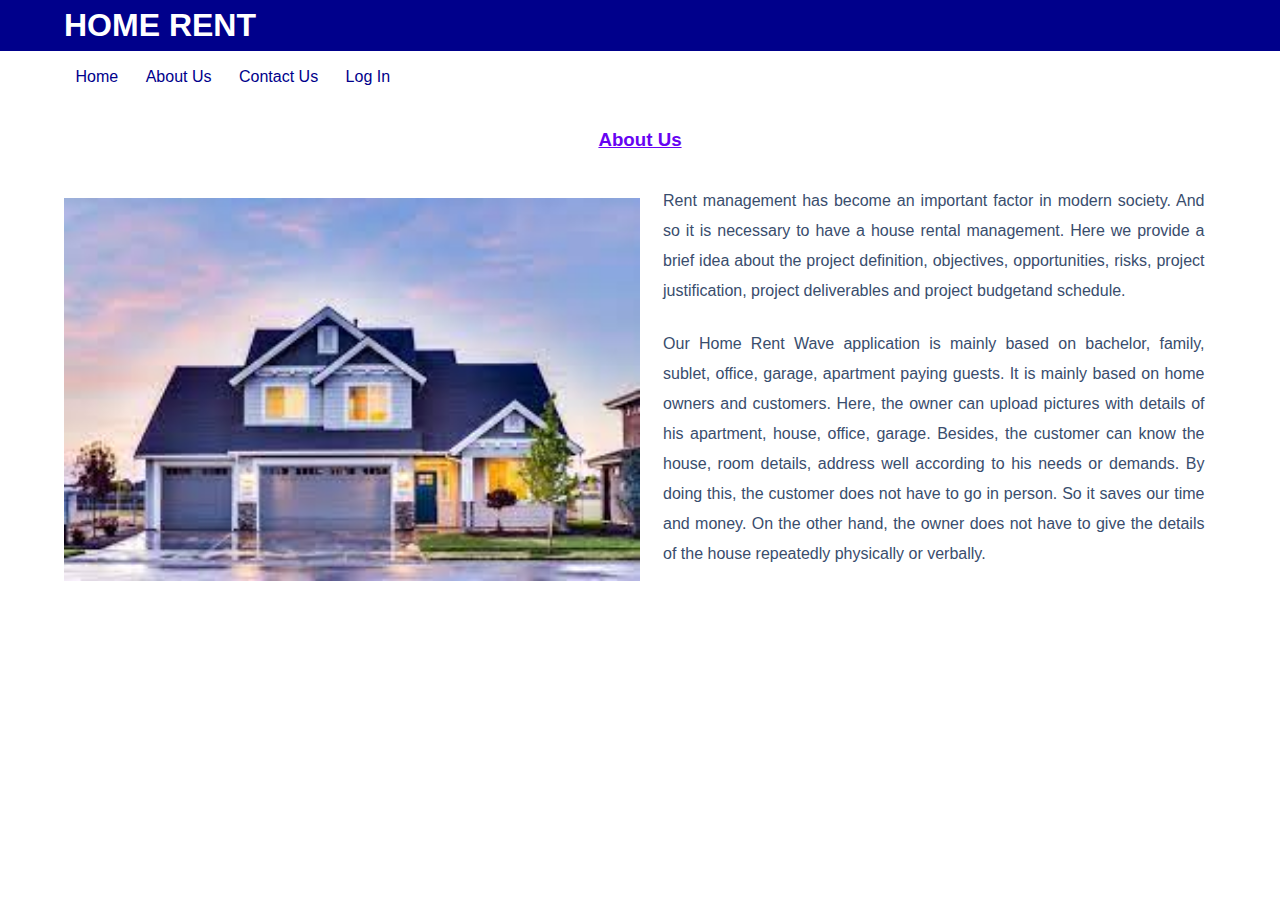
<file: about.html>
<!DOCTYPE html>
<html lang="en-US">
    <head>
        <title>HOME RENT </title>
        <!--Add CSS File-->
        <link rel="stylesheet" type="text/css" href="style.css" />
    </head>
    
    <body>
        <!--Header Start-->
        <header class="header">
            <div class="home">
                <h1>HOME RENT </h1>
            </div>
            
        </header>
        <!--Header Ends -->
        
        <!--Menu Start-->
        <nav class="menu">
            <div class="home">
                <ul>
                    <a href="index.html"><li>Home</li></a>
                    <a href="about.html"><li>About Us</li></a>
                    <a href="contact.html"><li>Contact Us</li></a>
                    <a href="login.html"><li>Log In</li></a>
                </ul>
            </div>
        </nav>
        <!--Menu Ends-->
        
        <!--Main Body Start-->
        <div class="main">
            <div class="home">
                <div class="book-house">
                    <h3>About Us</h3>
                    
                    <!--About Us Here-->
                    <img src="img/ho11.jpg" />
                    <p>Rent management has become an important factor in modern society. And so it is necessary to have a house rental management.
                         Here we provide a brief idea about the project definition, objectives, opportunities, risks, project justification, project 
                         deliverables and project budgetand schedule.
                    </p>
                    <p>Our Home Rent Wave application is mainly based on bachelor, family, sublet, office, garage,
                        apartment paying guests. It is mainly based on home owners and customers. Here, the owner
                        can upload pictures with details of his apartment, house, office, garage. Besides, the customer
                        can know the house, room details, address well according to his needs or demands. By doing
                        this, the customer does not have to go in person. So it saves our time and money. On the
                        other hand, the owner does not have to give the details of the house repeatedly physically or
                        verbally.
                       
                    </p>
                </div>
                
                
            </div>
        </div>
        <!--Main Body Ends-->
        
     

    </body>
</html>
</file>
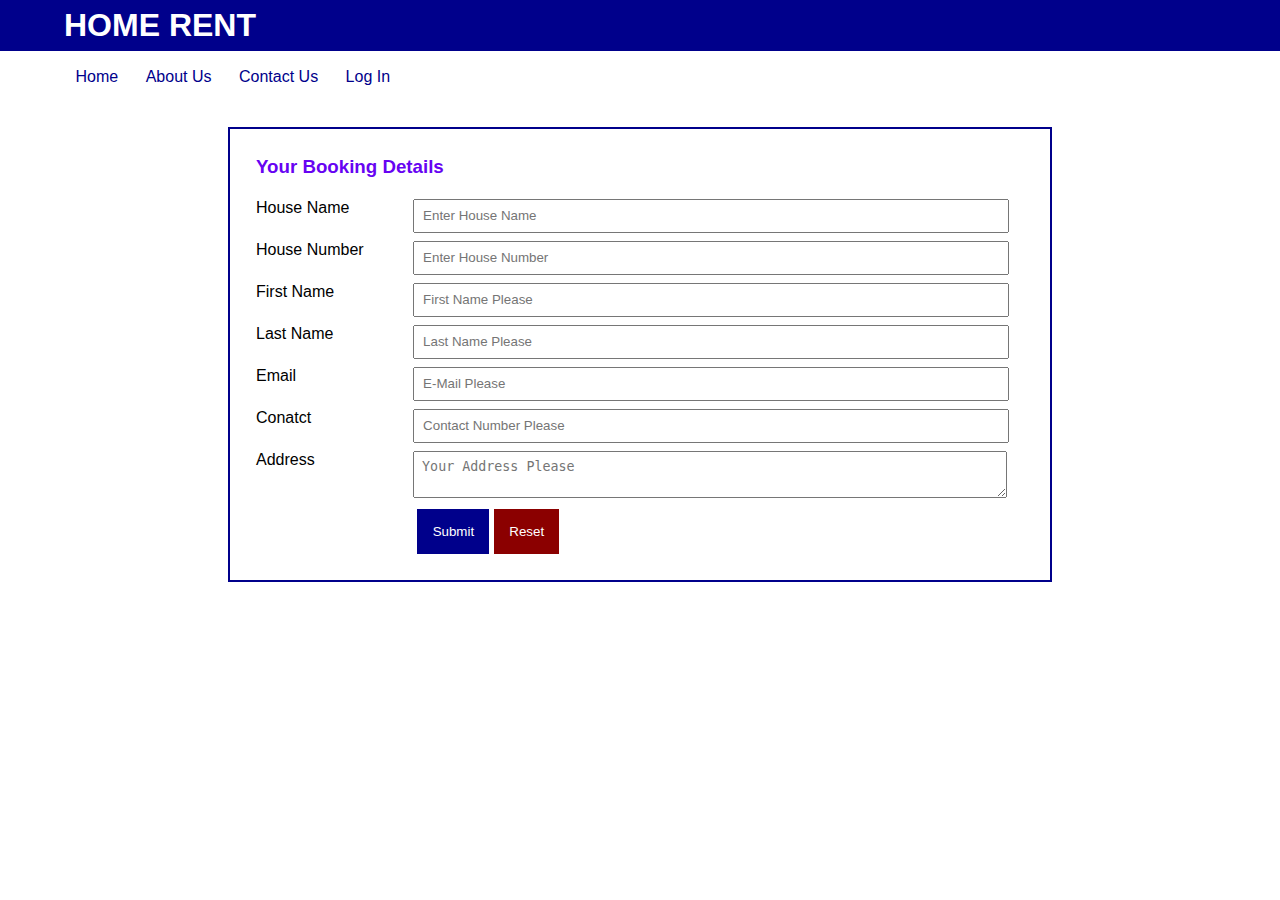
<file: book.html>
<!DOCTYPE html>
<html lang="en-US">
    <head>
        <title>HOME RENT </title>
        <!--Here , We Add CSS File-->
        <link rel="stylesheet" type="text/css" href="style.css" />
    </head>
    
    <body>
        <!--Header Start-->
        <header class="header">
            <div class="home">
                <h1>HOME RENT</h1>
            </div>
            
        </header>
        <!--Header End-->
        
        
        <!--Menu Start-->
        <nav class="menu">
            <div class="home">
                <ul>
                    <a href="index.html"><li>Home</li></a>
                    <a href="about.html"><li>About Us</li></a>
                    <a href="contact.html"><li>Contact Us</li></a>
                    <a href="login.html"><li>Log In</li></a>
                </ul>
            </div>
        </nav>
        <!--Menu End-->
        
        <!--Main Body Start-->
        <div class="main">

                
                <!--Client Booking-Details Entry-->
                <div class="booking-details">
                    <h3>Your Booking Details</h3>
                    <form action="book.php" method="post">
                        <span class="name">House Name</span>
                        <input type="text" name="house_name" placeholder="Enter House Name" /><br />

                        <span class="name">House Number</span>
                        <input type="text" name="house_number" placeholder="Enter House Number" /><br />
                        
                        <span class="name">First Name</span>
                        <input type="text" name="first_name" placeholder="First Name Please" /><br />
                        
                        <span class="name">Last Name</span>
                        <input type="text" name="last_name" placeholder="Last Name Please" /><br />
                        
                        <span class="name">Email</span>
                        <input type="email" name="email" placeholder="E-Mail Please" /><br />
                        
                        <span class="name">Conatct </span>
                        <input type="tel" name="contact" placeholder="Contact Number Please" /><br />
                        
                        <span class="name">Address</span> 
                        <textarea name="address" placeholder="Your Address Please"></textarea><br />

                        <input type="submit" name="submit" placeholder="BOOK NOW" />
                        <input type="reset" name="reset" placeholder="RESET" />
                    </form>
                </div>
            </div>
        </div>
        <!--Main Body Ends-->
        
    </body>
</html>
</file>
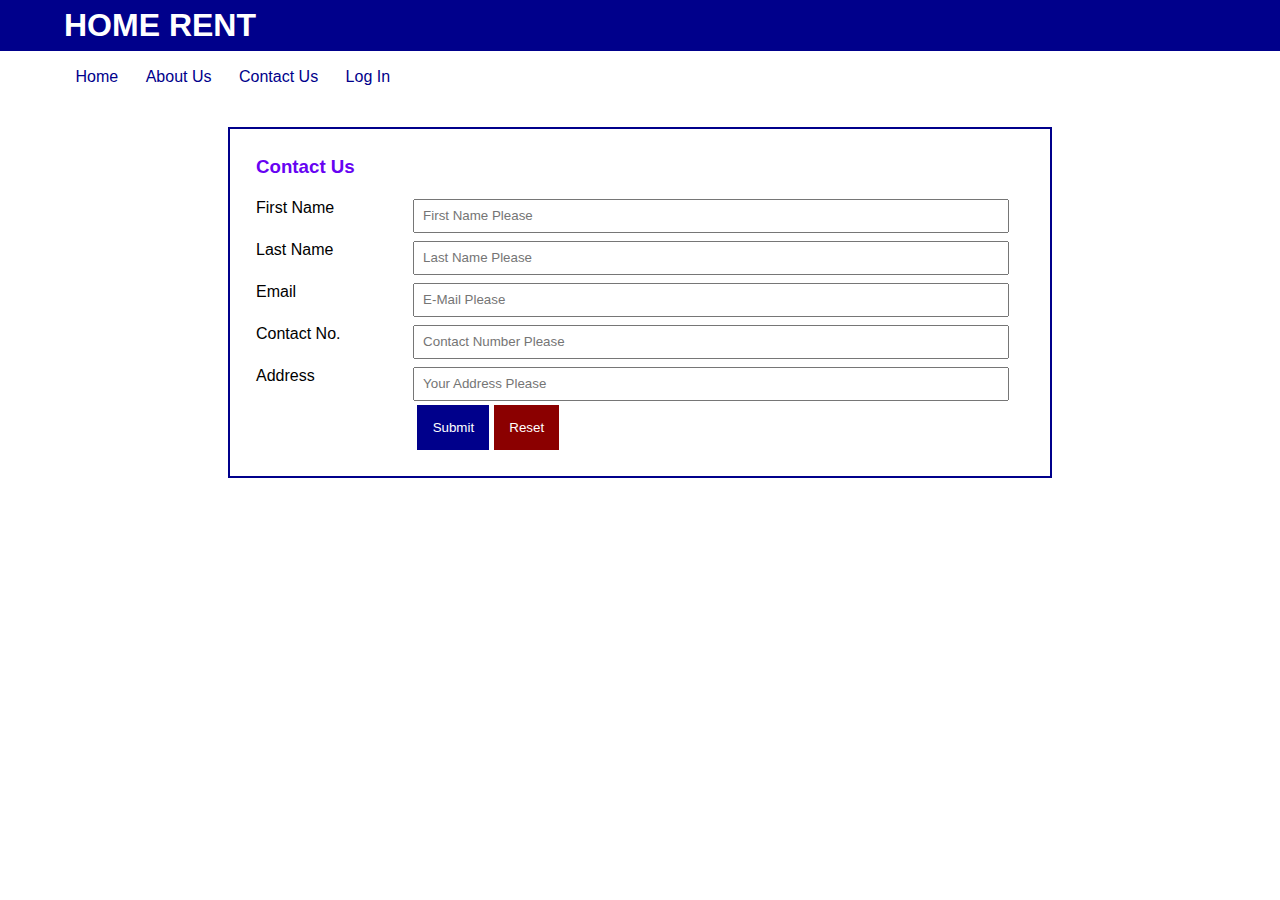
<file: contact.html>
<!DOCTYPE html>
<html lang="en-US">
    <head>
        <title>HOME RENT </title>
        <!--CSS File-->
        <link rel="stylesheet" type="text/css" href="style.css" />
    </head>
    
    <body>
        <!--Header Starts -->
        <header class="header">
            <div class="home">
                <h1>HOME RENT</h1>
            </div>
            
        </header>
        <!--Header Ends-->
        
        <!--Menu Starts-->
        <nav class="menu">
            <div class="home">
                <ul>
                    <a href="index.html"><li>Home</li></a>
                    <a href="about.html"><li>About Us</li></a>
                    <a href="contact.html"><li>Contact Us</li></a>
                    <a href="login.html"><li>Log In</li></a>
                </ul>
            </div>
        </nav>
        <!--Menu Ends -->
        
        <!--Main Body Starts-->
        <div class="main">
            <div class="fome">
                
                
                <!--Contact Detail Entry-->
                <div class="booking-details">
                    <h3>Contact Us</h3>
                    <form action="contact.php" method="post">
                        <span class="name">First Name</span>
                        <input type="text" name="first_name" placeholder="First Name Please" /><br />
                        
                        <span class="name">Last Name</span>
                        <input type="text" name="last_name" placeholder="Last Name Please" /><br />
                        
                        <span class="name">Email</span>
                        <input type="email" name="email" placeholder="E-Mail Please" /><br />
                        
                        <span class="name">Contact No.</span>
                        <input type="tel" name="contact" placeholder="Contact Number Please" /><br />
                        
                        <span class="name">Address</span> 
                        <input type="text" name="address" placeholder="Your Address Please"></textarea><br />
                        
                        <input type="submit" name="submit"/>
                        <input type="reset" name="reset" placeholder="RESET" />
                    </form>
                </div>
            </div>
        </div>
        <!--Main Body Ends-->
        
    </body>
</html>
</file>
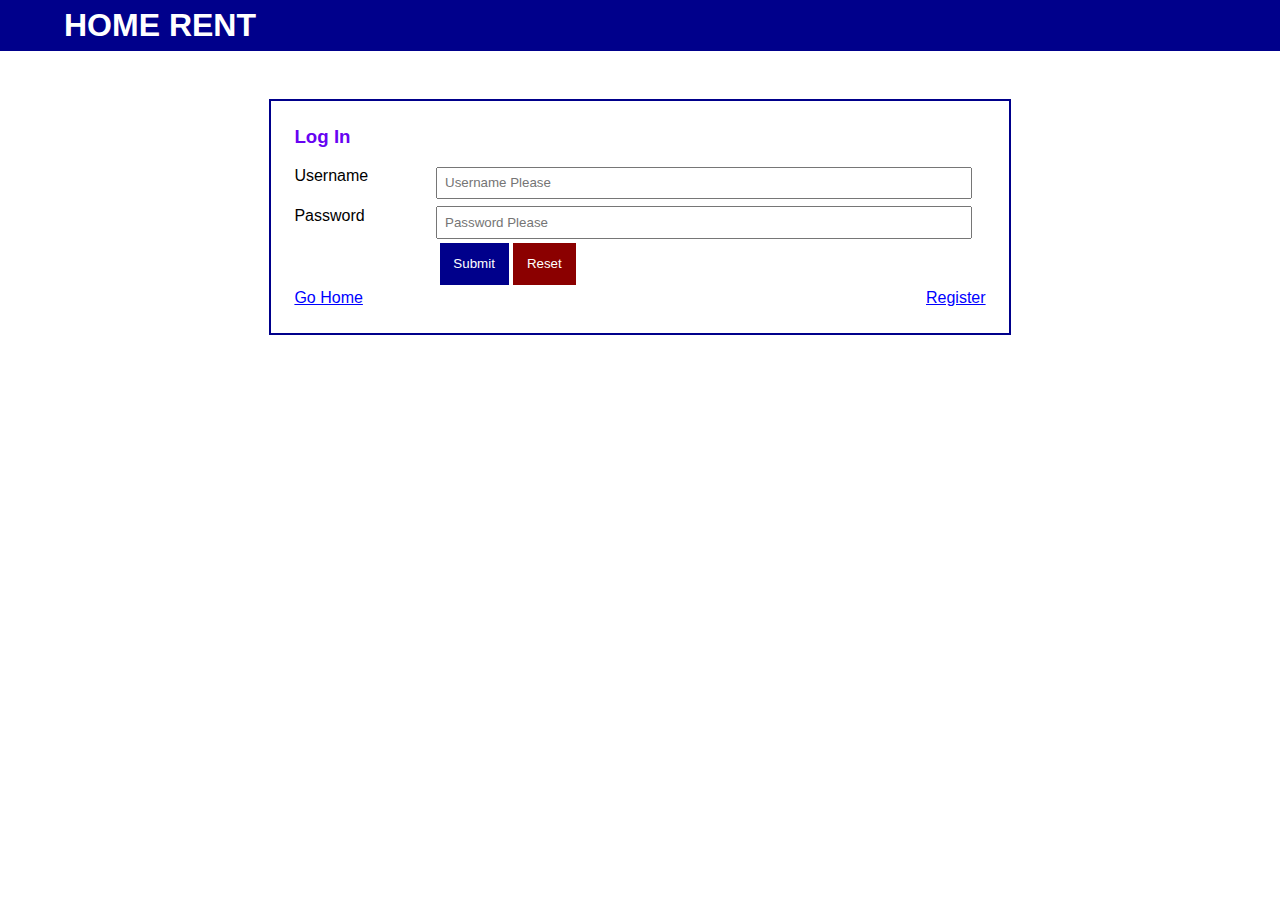
<file: login.html>
<!DOCTYPE html>
<html lang="en-US">
    <head>
        <title>HOME RENT </title>
        <!--CSS File-->
        <link rel="stylesheet" type="text/css" href="style.css" />
    </head>
    
    <body>
        <!--Header Start-->
        <header class="header">
            <div class="home">
                <h1>HOME RENT</h1>
            </div>
            
        </header>
        <!--Header End-->
        
        
        
        <!--Main Body Start-->
        <div class="main">
            <div class="home">
                
                <div class="booking-details">
                    <h3>Log In</h3>
                    <form>
                        <span class="name">Username</span>
                        <input type="text" name="username" placeholder="Username Please" required="true" /><br />
                        
                        <span class="name">Password</span>
                        <input type="password" name="password" placeholder="Password Please" required="true" /><br />
                        
                        <input type="submit" name="submit" id="submit" placeholder="LOG IN" onclick="validate()" />
                        <input type="reset" name="reset" placeholder="RESET" /><br />
                        <a href="index.html">Go Home</a>
                        <a href="register.html" style="float: right;">Register</a>
                    </form>
                </div>
            </div>
        </div>
        <!--Main Body Ends-->
    </body>
</html>
</file>
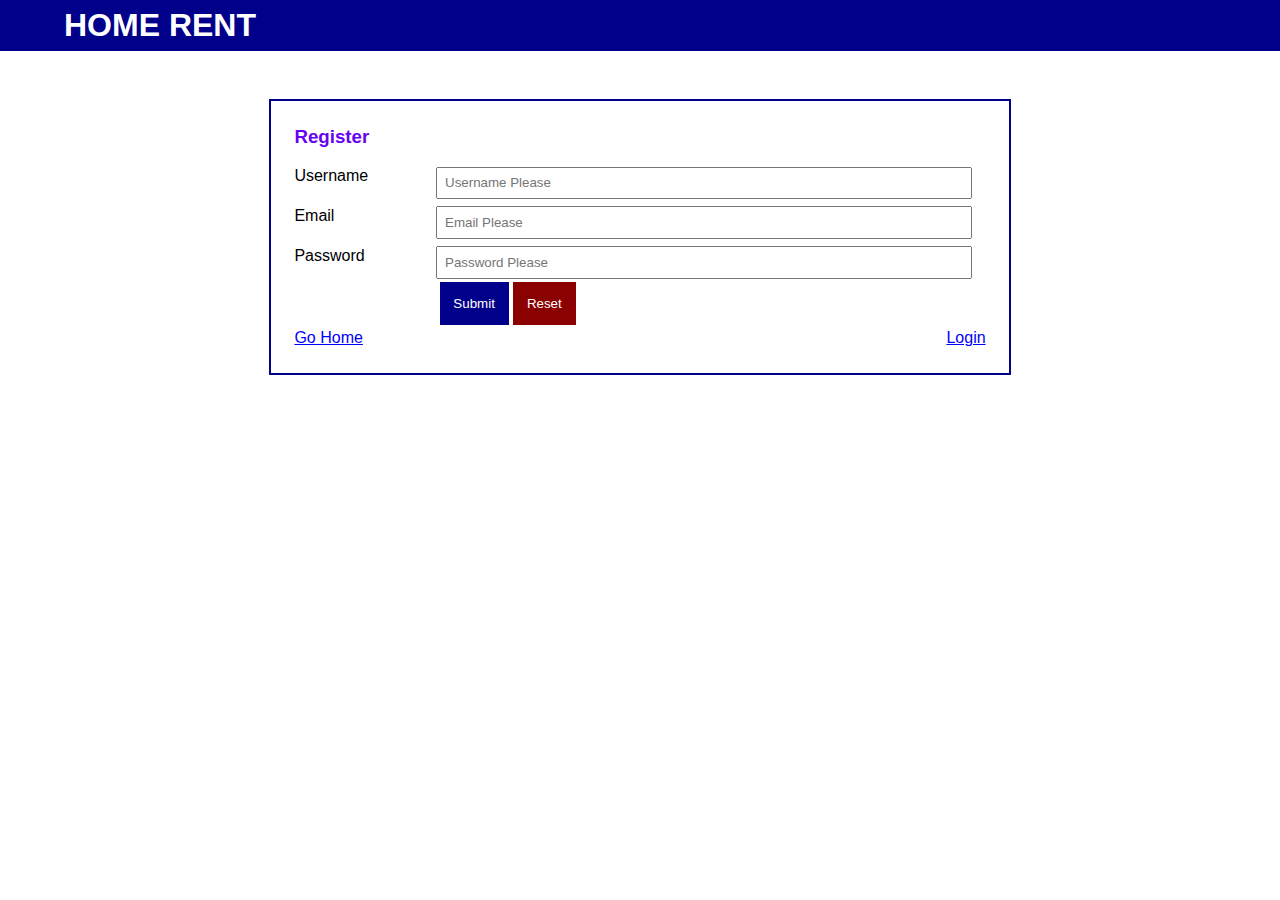
<file: register.html>
<!DOCTYPE html>
<html lang="en-US">
    <head>
        <meta charset="UTF-8">
        <meta http-equiv="X-UA-Compatible" content="IE=edge">
        <meta name="viewport" content="width=device-width, initial-scale=1.0">
        <title>HOME RENT </title>
        <!--CSS File-->
        <link rel="stylesheet" type="text/css" href="style.css" />
        
    </head>
    
    <body>
        <!--Header Starts-->
        <header class="header">
            <div class="home">
                <h1>HOME RENT</h1>
            </div>
            
        </header>
        <!--Header Ends-->
        
        
        
        <!--Main Body Start-->
        <div class="main">
            <div class="home">
                
                <div class="booking-details">
                    <h3>Register</h3>
                    <form action="register.php" method="post">
                        <span class="name">Username</span>
                        <input type="text" name="username" placeholder="Username Please" required="true" /><br />
                        
                        <span class="name">Email</span>
                        <input type="email" name="email" placeholder="Email Please" required="true" /><br />
                        
                        <span class="name">Password</span>
                        <input type="password" name="password" placeholder="Password Please" required="true" /><br />
                        
                        <input type="submit" name="submit" placeholder="LOG IN" />
                        <input type="reset" name="reset" placeholder="RESET" /><br />
                        <a href="index.html">Go Home</a>
                        <a href="login.html" style="float: right;">Login</a>
                    </form>
                </div>
            </div>
        </div>
        <!--Main Body End-->

    </body>
</html>
</file>
<file: style.css>
*{
    margin: 0 0;
    padding: 0 0;
}
body{
    font-family: arial,sans-seriff;
    line-height: 25px;
}

.box:after {
   content: " ";
   visibility: hidden;
   display: block;
   height: 0;
   clear: both;
}
/*CSS for Header*/
.header{
    background-color: darkblue;
    color: white;
}
.home{
    width: 90%;
    margin: 0 auto;
    padding: 1% 1%;
}
.bg .image{
   
    margin-top: 1rem; 
    margin-bottom: 2rem;
    margin-left: 3rem;
    margin-right: 3rem;
    background: url(img/hf.jpg); 
    background-repeat: no-repeat; 
    background-size: cover; 
    background-position: center; 
    height: 440px; 
    border-radius: 1.5rem; 
    display: flex; 
    align-items: center; 

}
.bg .text{
font-size: 2rem;
color: white;
padding-left: 5rem;
padding-top: 10rem;

}

/*CSS for MEnu*/
.menu ul{
    list-style-type: none;
}
.menu ul a{
    color: darkblue;
    text-decoration: none;
    padding: 1%;
}
.menu ul a:hover{
    background-color: darkblue;
    color: white;
}
.menu ul a li{
    display: inline;
}



/*CSS for Main Body*/
.main{
    margin: 1% 0;
}
.main h3{
    color: rgb(103, 3, 242);
    
    }
.houses{
    width: 22.5%;
    border: 1px solid grey;
    margin: 1%;
    float: left;
    text-align: center;
}
.houses:hover{
    box-shadow: 0 0 3px 3px silver;
}
.houses img{
    width: 100%;
    
}
.houses .house-title{
    font-weight: bold;
    color: darkblue;
    padding: 1%;
}
.house-added,.house-location{
    font-weight: lighter;
    font-size: 90%;
    color: darkblue;
    padding: 1%;
}
.houses .btn-book{
    padding: 3%;
    margin: 3%;
    background-color: purple;
    color: white;
    border: none;
}
.houses .btn-book:hover{
    background-color: darkblue;
}
.book-house img{
    width: 50%;
    float: left;
    margin: 2% 2% 2% 0;
}
.book-house h3{
    text-align: center;
    margin-bottom: 2%;
    text-decoration: underline;
}
.book-house p{
    text-align: justify;
    padding: 1%;
    line-height: 30px;
    color: #394d6d;
}
.main .booking-details{
    width: 60%;
    margin: 0 auto;
    border: 2px solid darkblue;
    padding: 2%;
    margin: 2% auto;
}
.main .booking-details h3{
    margin-bottom: 2%;
}
.main .booking-details .name{
    width: 20%;
    float: left;
}
.main .booking-details a{
    color: blue;

}
.main .booking-details input[type='text'],.main .booking-details input[type='email'],
.main .booking-details input[type='tel'],.main .booking-details input[type='password'],
.main .booking-details textarea{
    padding: 1%;
    margin: 0.5%;
    width: 75%;
}
.main .booking-details input[type='submit']
{
    padding: 2%;
    background-color: darkblue;
    color: white;
    border: none;
    margin-left: 21%;
}
.main .booking-details input[type='submit']:hover{
    box-shadow: 0 0 3px 2px grey;
}
.main .booking-details input[type='reset']:hover{
    box-shadow: 0 0 3px 2px grey;
}
.main .booking-details input[type='reset']
{
    padding: 2%;
    background-color: darkred;
    color: white;
    border: none;
}
</file>
